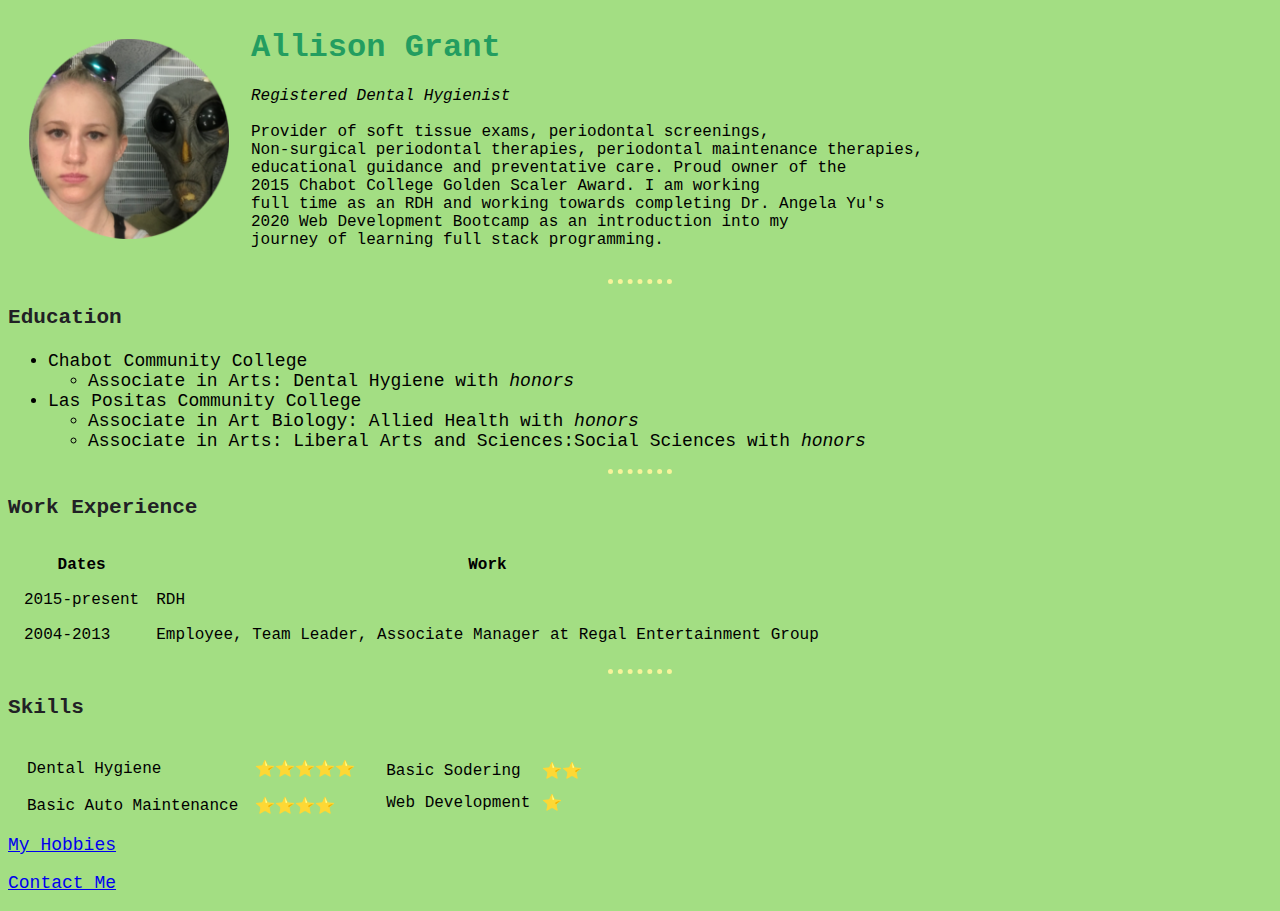
<file: index.html>
</html>


<!DOCTYPE html>
<html>

<head>
  <meta charset="utf-8">
  <title>👽 Allison's Personal Site</title>
  <link rel="stylesheet" href="css/styles.css">
</head>

<body>
  <table cellspacing="20">
    <tr>
      <td><img src="images/webdevimg1.png" alt="The truth is out there" style="width:200px;height:200px"></td>
      <td>
        <h1>Allison Grant</h1>
        <em>Registered Dental Hygienist</em><br>
        <br>
        Provider of soft tissue exams, periodontal screenings,<br>
        Non-surgical periodontal therapies, periodontal maintenance therapies,<br>
        educational guidance and preventative care. Proud owner of the<br>
        2015 Chabot College Golden Scaler Award. I am working<br>
        full time as an RDH and working towards completing Dr. Angela Yu's<br>
        2020 Web Development Bootcamp as an introduction into my <br>
        journey of learning full stack programming.<br>
      </td>
    </tr>
  </table>
  <hr>
  <h3><strong>Education</strong></h3>
  <ul>
    <li>Chabot Community College</li>
    <ul>
      <li> Associate in Arts: Dental Hygiene with <em> honors</em></li>
    </ul>
    </li>
    <li>Las Positas Community College
      <ul>
        <li>Associate in Art Biology: Allied Health with <em> honors</em></li>
      </ul>
      <ul>
        <li>Associate in Arts: Liberal Arts and Sciences:Social Sciences with <em> honors</em></li>
      </ul>
    </li>
  </ul>
  <hr>
  <h3>Work Experience</h3>
  <table cellspacing="15">
    <thead>
      <tr>
        <th>Dates</th>
        <th>Work</th>
      </tr>
    </thead>
    <tbody>
      <tr>
        <td>2015-present</td>
        <td>RDH</td>
      </tr>
      <tr>
        <td>2004-2013</td>
        <td>Employee, Team Leader, Associate Manager at Regal Entertainment Group</td>
      </tr>
    </tbody>
  </table>
  <hr>
  <h3>Skills</h3>
  <table>
    <tr>
      <td>
        <table cellspacing="15">
          <tr>
            <td>Dental Hygiene</td>
            <td>⭐⭐⭐⭐⭐</td>
          </tr>
          <tr>
            <td>Basic Auto Maintenance</td>
            <td>⭐⭐⭐⭐</td>
          </tr>
        </table>
      </td>
    <td>
        <table cellspacing="10">
          <tr>
            <td>Basic Sodering</td>
            <td>⭐⭐</td>
          </tr>
          <tr>
            <td>Web Development</td>
            <td>⭐</td>
          </tr>
        </table>
      </td>
    </tr>
  </table>
  <a href="hobbies.html">My Hobbies</a>
  <p><a href="contactinfo.html">Contact Me</a></p>
</body>
</html>
</file>
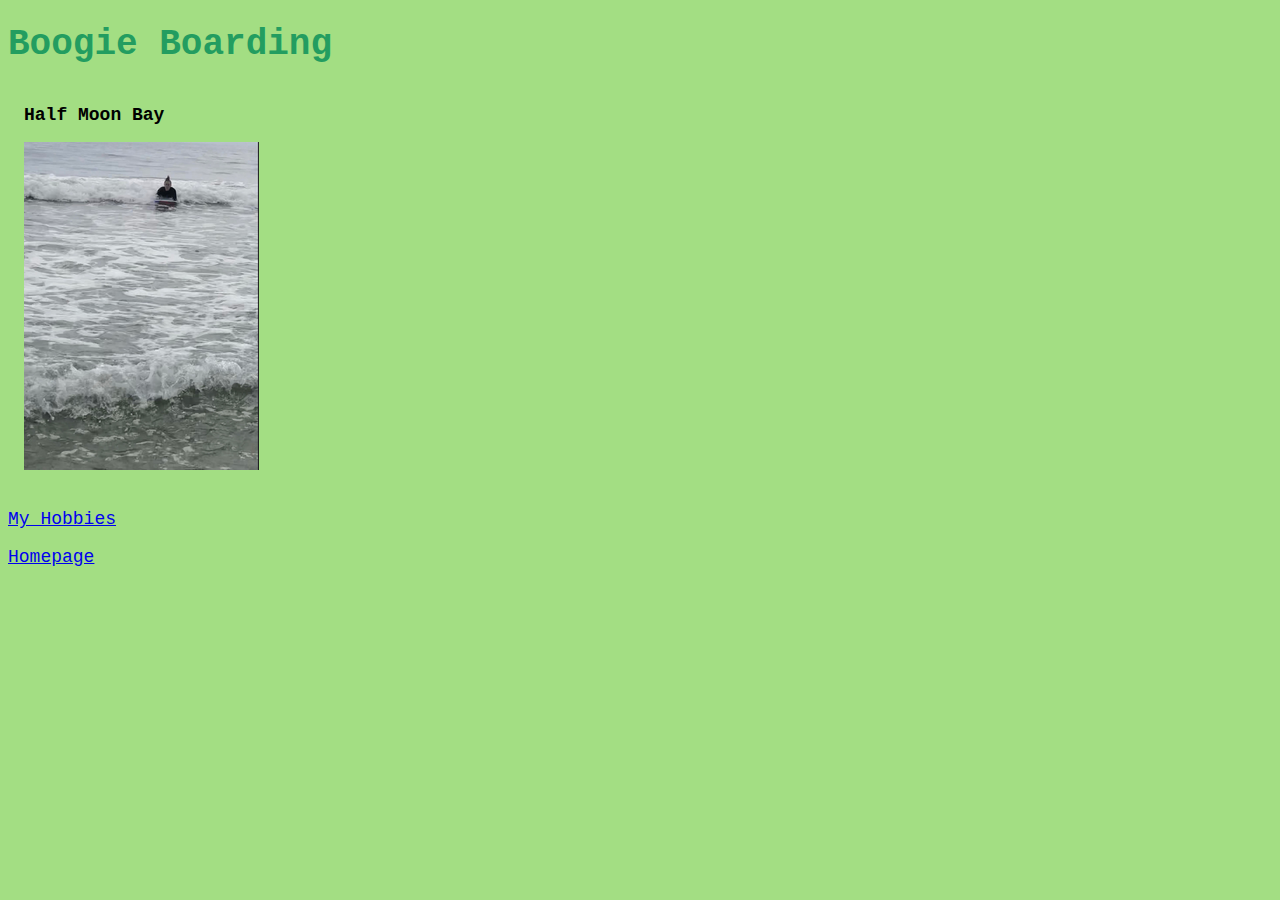
<file: boogieboarding.html>
<!DOCTYPE html>
<html>

<head>
  <meta charset="utf-8">
  <title>Boogie Boarding</title>
  <link rel="stylesheet" href="css/styles.css">
</head>

<body>
    <h1><strong>Boogie Boarding</strong></h1>

  <table cellspacing="15">
    <thead>
      <tr>
        <th>Half Moon Bay</th>
      </tr>
    </thead>
    <tbody>
      <tr>
        <td><img src="images/webdevimg6.png" alt="Half Moon Bay"></td>
      </tr>
    </tbody>
  </table>
  <p><a href="hobbies.html">My Hobbies</a></p>
  <p><a href="index.html">Homepage</a></p>
</body>

</html>
</file>
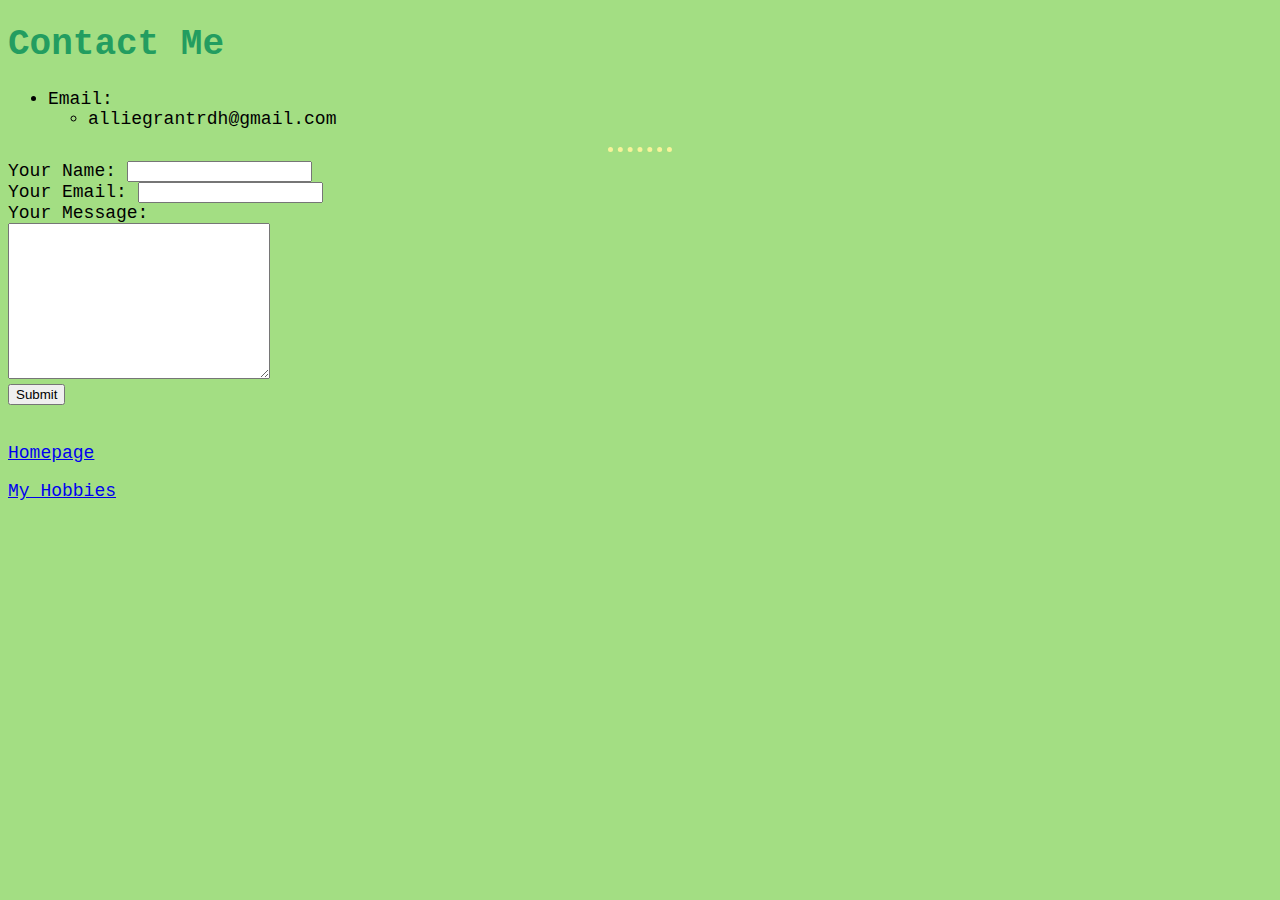
<file: contactinfo.html>
<!DOCTYPE html>
<html>

<head>
  <meta charset="utf-8">
  <title>Contact Me</title>
  <link rel="stylesheet" href="css/styles.css">
</head>
<body>
  <h1><strong>Contact Me</strong></h1>
  <p>
    <ul>
      <li>Email:</li>
      <ul>
          <li>alliegrantrdh@gmail.com</li>
      </ul>
      </ul>
      <hr>
   <form class="" action="mailto:alliegrantrdh@gmail.com" method="post" enctype="text/plain">
     <label>Your Name:</label>
     <input type="text" name="yourName" value=""><br>
    <label>Your Email:</label>
     <input type="email" name="yourEmail" value=""><br>
     <label>Your Message:</label><br>
     <textarea name="yourMessage" rows="10" cols="30"></textarea><br>
     <input type="submit" name="">
   </form>
<br>
  <p><a href="index.html">Homepage</a></p>
  <p><a href="hobbies.html">My Hobbies</a></p>
</body>
</html>
</file>
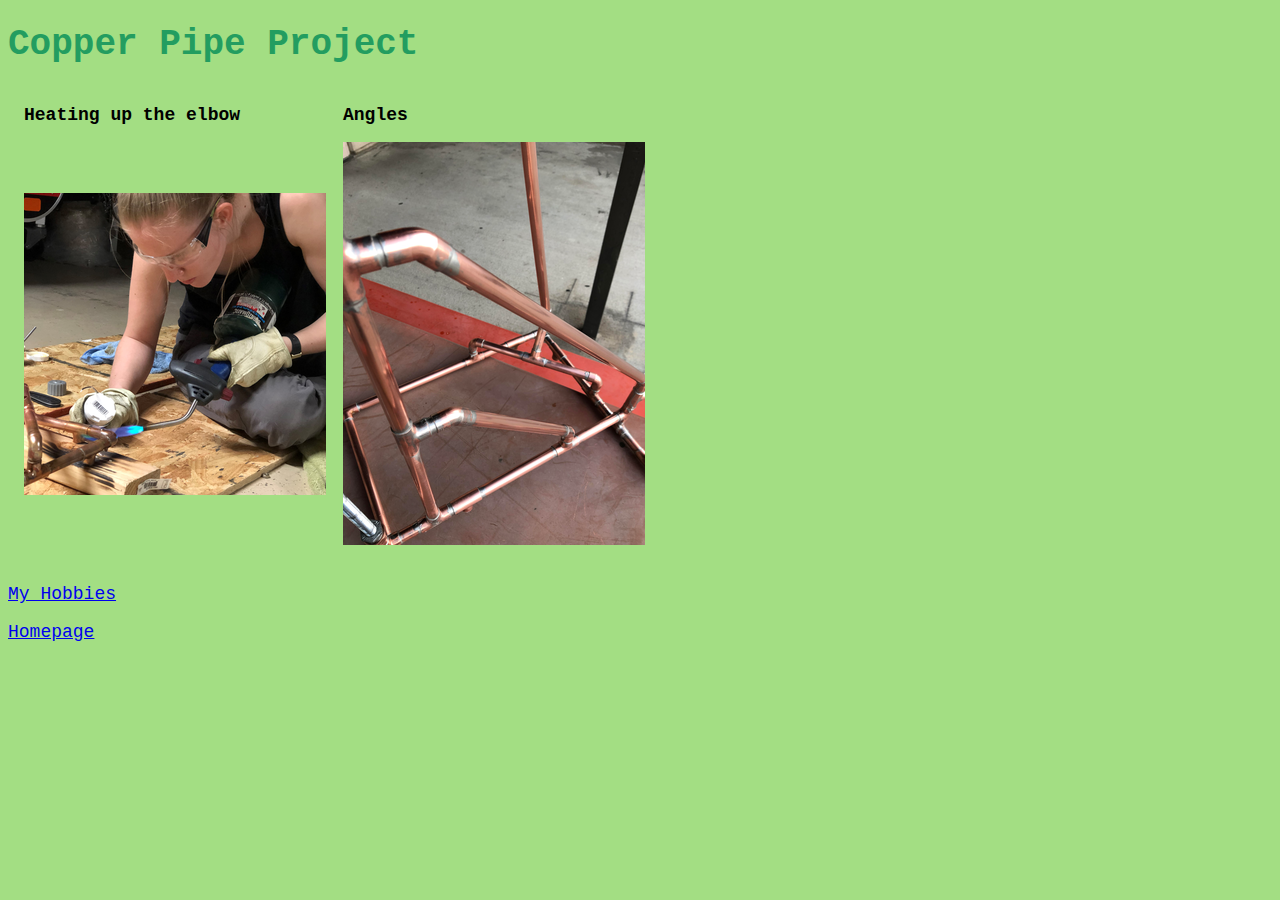
<file: copperpipe.html>
<!DOCTYPE html>
<html>

<head>
  <meta charset="utf-8">
  <title>Copper Pipe Project</title>
  <link rel="stylesheet" href="css/styles.css">
</head>

<body>


  <h1><strong>Copper Pipe Project</strong></h1>


  <table cellspacing="15">
    <thead>
      <tr>
        <th>Heating up the elbow</th>
        <th>Angles</th>
      </tr>
    </thead>
    <tbody>
      <tr>
        <td> <img src="images/webdevimg2.png" alt="soldering elbow"></td>
        <td><img src="images/webdevimgpipe.png" alt="Polished Copper"></td>
      </tr>
    </tbody>
  </table>

  <p><a href="hobbies.html">My Hobbies</a></p>
  <p><a href="index.html">Homepage</a></p>
</body>

</html>
</file>
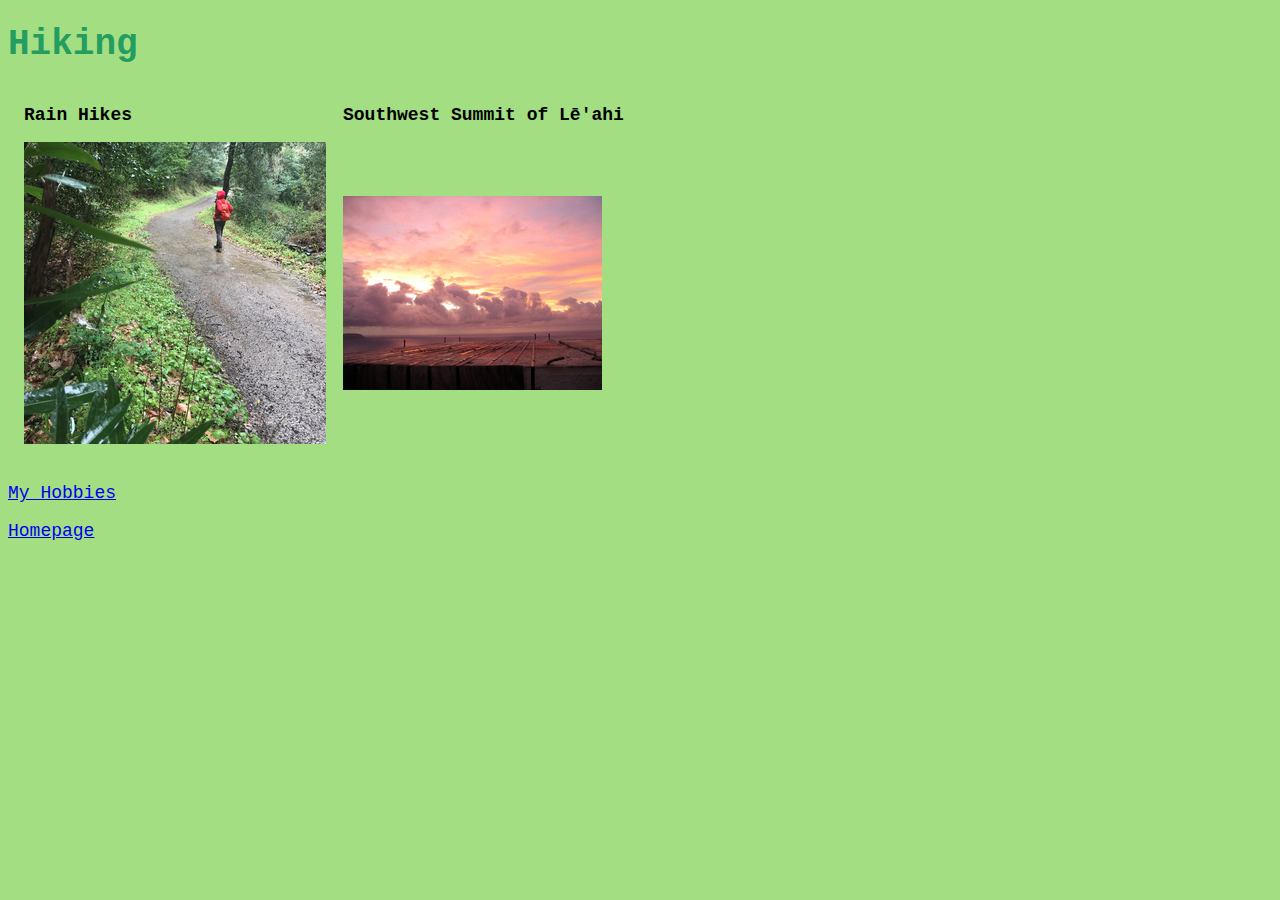
<file: hiking.html>
<!DOCTYPE html>
<html>

<head>
  <meta charset="utf-8">
  <title>Hiking</title>
  <link rel="stylesheet" href="css/styles.css">
</head>

<body>

  <h1><strong>Hiking</strong></h1>

  <table cellspacing="15">
    <thead>
      <tr>
        <th>Rain Hikes</th>
        <th> Southwest Summit of Lē'ahi</th>
      </tr>
    </thead>
    <tbody>
      <tr>
        <td><img src="images/webdevimg4.png" alt="Hiking"></td>
        <td><img src="images/webdevimghawaii.png" alt="Summit of Lē'ahi"></td>
      </tr>
    </tbody>
  </table>


  <p><a href="hobbies.html">My Hobbies</a></p>
  <p><a href="index.html">Homepage</a></p>
</body>

</html>
</file>
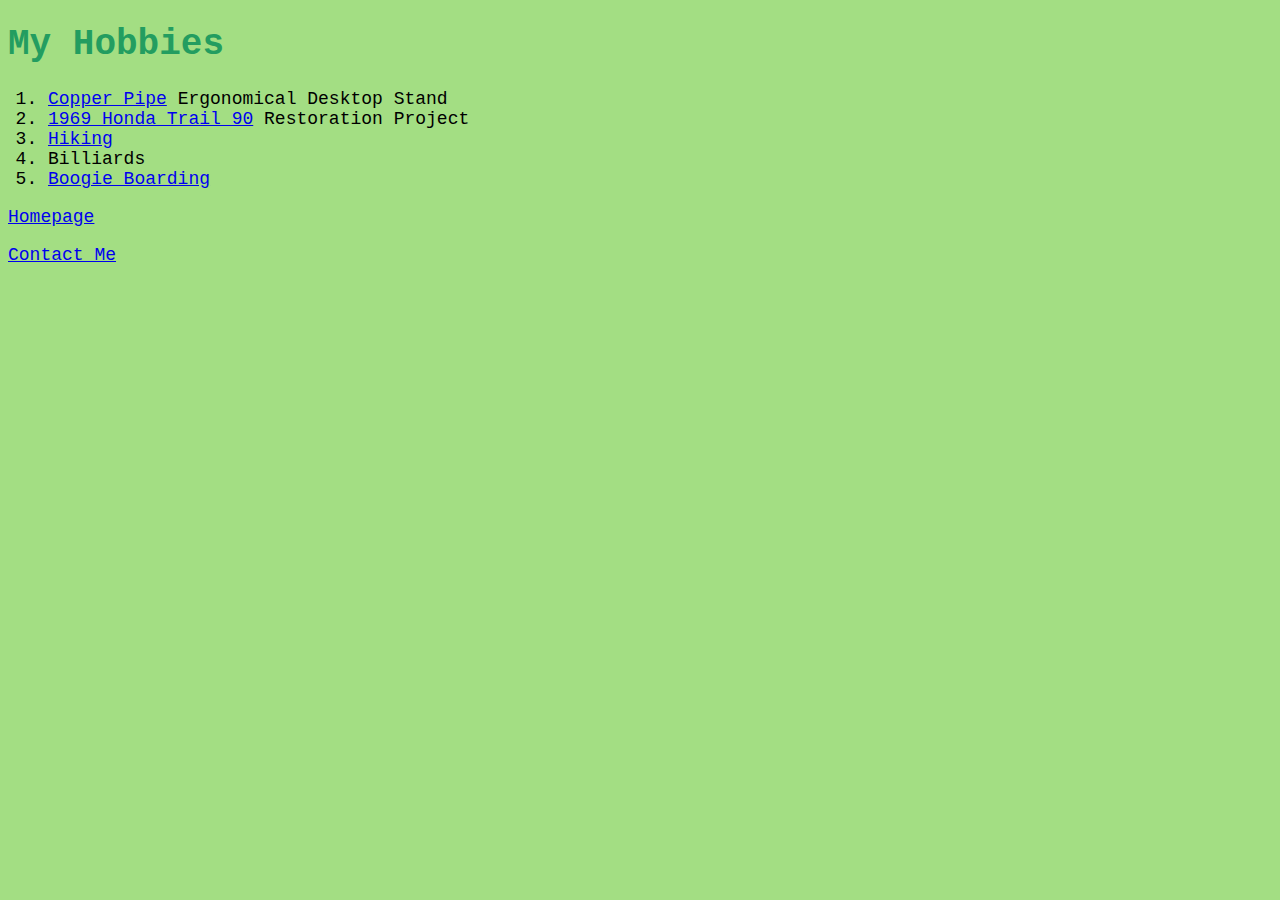
<file: hobbies.html>
<!DOCTYPE html>
<html>

<head>
  <meta charset="utf-8">
  <title>My Hobbies</title>
  <link rel="stylesheet" href="css/styles.css">
</head>

<body>
  <h1><strong>My Hobbies</strong></h1>
  <ol>
    <li><a href="copperpipe.html" alt="Copper Pipe Project">Copper Pipe</a> Ergonomical Desktop Stand</li>
    <li><a href="honda90.html" alt="1969 Honda Trail 90">1969 Honda Trail 90</a> Restoration Project</li>
    <li><a href="hiking.html" alt="Hiking">Hiking</a></li>
    <li>Billiards</li>
    <li><a href="boogieboarding.html" alt="Boogie Boarding">Boogie Boarding</a></li>
  </ol>
  <p><a href="index.html">Homepage</a></p>
  <p><a href="contactinfo.html">Contact Me</a></p>
</body>

</html>
</file>
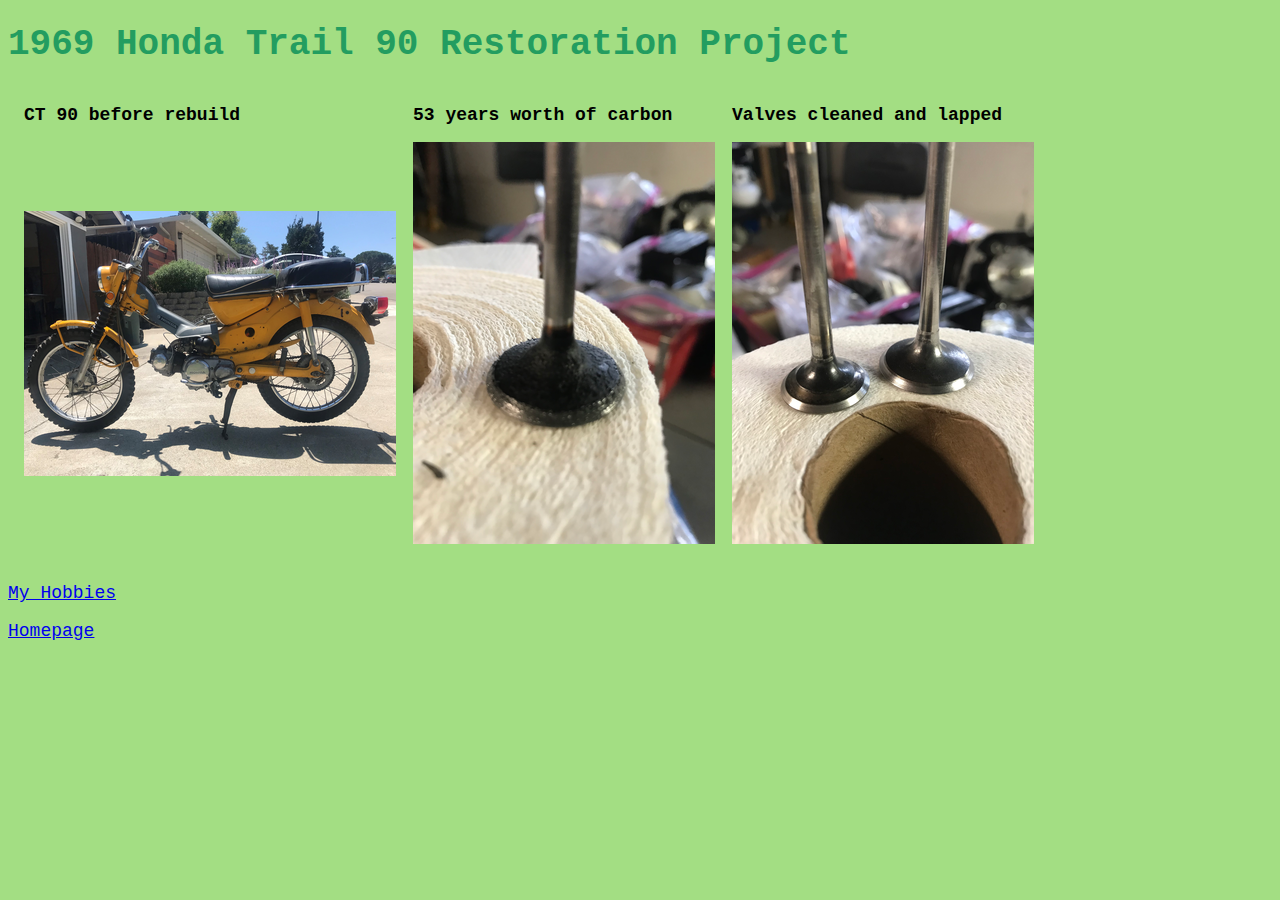
<file: honda90.html>
<!DOCTYPE html>
<html>

<head>
  <meta charset="utf-8">
  <title>1969 Honda Trail 90</title>
  <link rel="stylesheet" href="css/styles.css">
</head>
<body>
  <h1><strong>1969 Honda Trail 90 Restoration Project</strong></h1>
  
  
  
   <table cellspacing="15">
    <thead>
      <tr>
        <th>CT 90 before rebuild</th>
        <th>53 years worth of carbon</th>
         <th>Valves cleaned and lapped</th>
      </tr>
    </thead>
    <tbody>
      <tr>
        <td><img src="webdevimg3.png" alt="1969 Honda Trail 90"></td>
        <td><img src="images/webdevimg7_valve_1.png" alt="Dirty Valve"></td>
         <td><img src="images/webdevimg8_valve2.png" alt="Clean Valves"></td>
      </tr>
    </tbody>
  </table>
  
  <p><a href="hobbies.html">My Hobbies</a></p>
  <p><a href="index.html">Homepage</a></p>
</body>
</file>
<file: css/styles.css>
body {
  background-color: #a3de83;
  text-align: left;
  font-family: Courier;
  font-size: 18px;
}

h1 {
  color: #239d60;
}

h3 {
  color: #212125;
}

hr {
  border-style: none;
  border-top-style: dotted;
  border-color: #f7f39a;
  border-width: 5px;
  width: 5%;
  position: relative;
}
</file>
